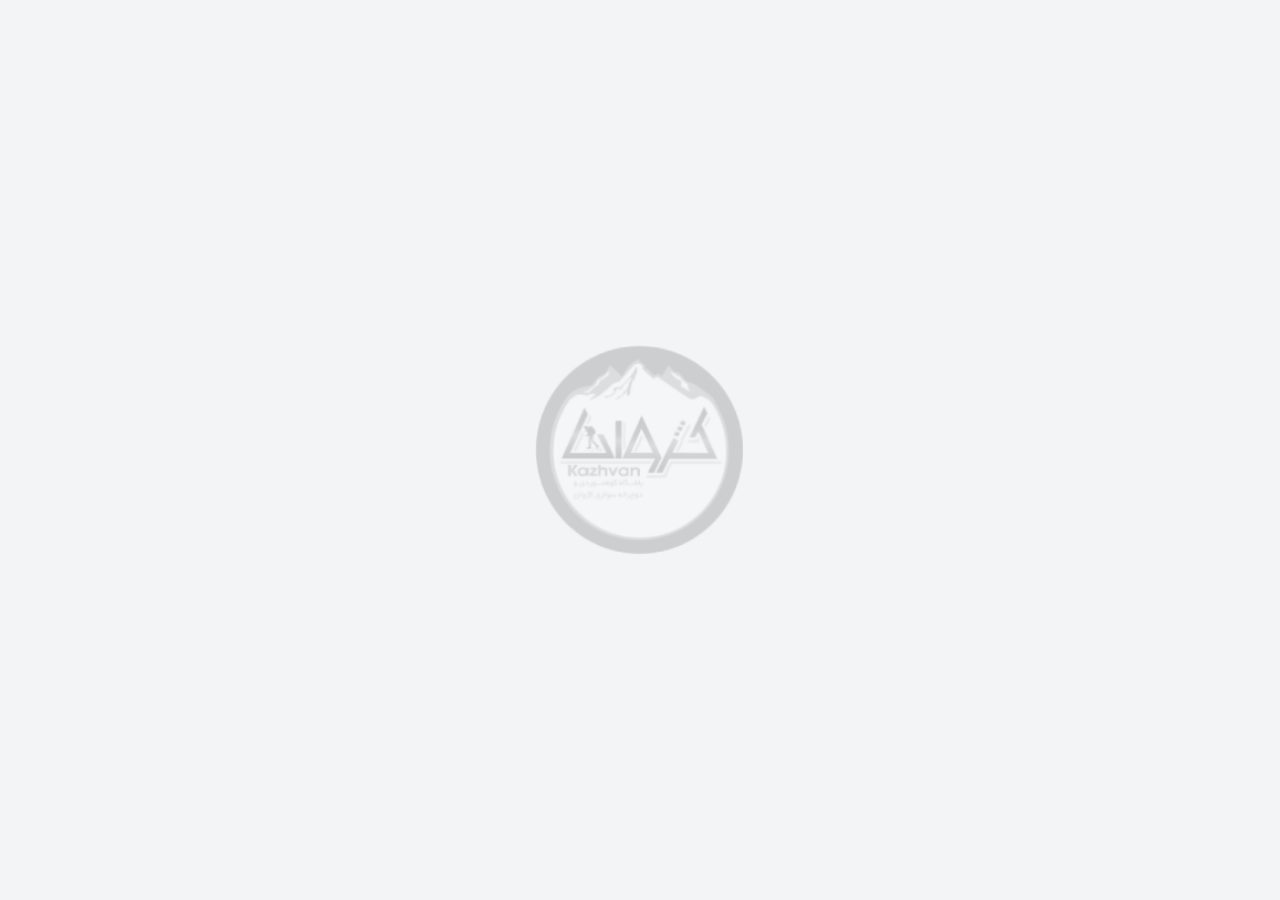
<file: index.html>
<!DOCTYPE html>
<html lang="fa" dir="rtl">
  <head>
    <meta charset="UTF-8" />
    <link rel="icon" type="image/svg+xml" href="/assets/k1-sRzKzsES.jfif" />
    <link rel="canonical" href="https://kazhvanclub.com" />
    <link rel="apple-touch-icon" href="../assets/k1-sRzKzsES.jfif" />
    <meta
      name="description"
      content="وبسایت رسمی باشگاه کوهنوردی و دوچرخه سواری کژوان کرمانشاه"
    />
    <meta name="author" content="حمید مکفی" />
    <meta property="og:title" content="باشگاه کوهنوردی کژوان کرمانشاه" />
    <meta
      property="og:description"
      content="باشگاه کوهنوردی و دوچرخه سواری کژوان کرمانشاه"
    />
    <meta
      name="keywords"
      content="باشگاه کوهنوردی، کژوان، کوهنوردی، ورزش، طبیعت، گروه کوهنوردی  کرمانشاه، باشگاه کوهنوردی کرمانشاه، سنگنوردی کرمانشاه، کلاس کوهپیمایی کرمانشاه، کوهنوردی کرمانشاه، طرح سیمرغ کرمانشاه"
    />
    <meta name="robots" content="index, follow" />
    <meta property="og:image" content="../assets/k1-sRzKzsES.jfif" />
    <meta
      property="og:site_name"
      content="باشگاه کوهنوردی و دوچرخه سواری کژوان کرمانشاه"
    />
    <meta property="og:url" content="https://kazhvanclub.com" />
    <meta property="og:type" content="Website" />
    <meta property="og:locale" content="fa" />
    <meta name="viewport" content="width=device-width, initial-scale=1.0" />
    <title>باشگاه کوهنوردی و دوچرخه سواری کژوان</title>
    <script type="module" crossorigin src="/assets/index-C5y29i7G.js"></script>
    <link rel="stylesheet" crossorigin href="/assets/index-Cfynbnjl.css" />
  </head>
  <body>
    <div id="root"></div>
  </body>
</html>
</file>
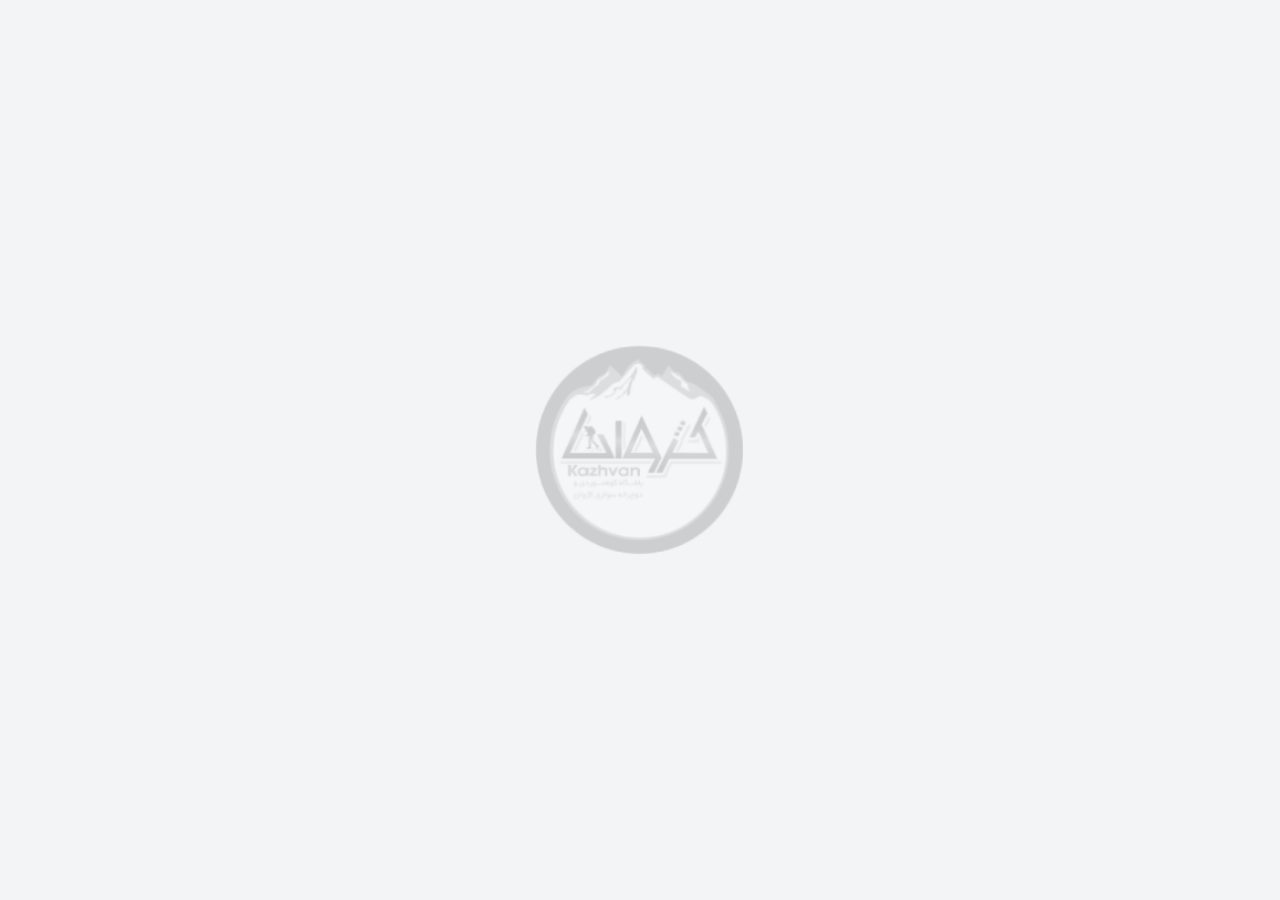
<file: about/index.html>
<!DOCTYPE html>
<html lang="fa" dir="rtl">
  <head>
    <meta charset="UTF-8" />
    <link rel="icon" type="image/svg+xml" href="/assets/k1-sRzKzsES.jfif" />
    <link rel="canonical" href="https://kazhvanclub.com/about/" />
    <link rel="apple-touch-icon" href="../assets/k1-sRzKzsES.jfif" />
    <meta
      name="description"
      content="معرفی باشگاه کوهنوردی و دوچرخه سواری کژوان کرمانشاه"
    />
    <meta name="author" content="حمید مکفی" />
    <meta property="og:title" content="معرفی باشگاه کوهنوردی کژوان کرمانشاه" />
    <meta
      property="og:description"
      content="معرفی باشگاه کوهنوردی و دوچرخه سواری کژوان کرمانشاه"
    />
    <meta
      name="keywords"
      content="درباره کژوان، درباره باشگاه کوهنوردی کژوان، درباره کژوان کرمانشاه، معرفی گروه کوهنوردی کرمانشاه، معرفی باشگاه کوهنوردی کرمانشاه ، باشگاه کوهنوردی کرمانشاه"
    />
    <meta name="robots" content="index, follow" />
    <meta property="og:image" content="../assets/k1-sRzKzsES.jfif" />
    <meta
      property="og:site_name"
      content="معرفی باشگاه کوهنوردی و دوچرخه سواری کژوان کرمانشاه"
    />
    <meta property="og:url" content="https://kazhvanclub.com/about/" />
    <meta property="og:type" content="Website" />
    <meta property="og:locale" content="fa" />
    <meta name="viewport" content="width=device-width, initial-scale=1.0" />
    <title>معرفی باشگاه کوهنوردی و دوچرخه سواری کژوان</title>
    <script type="module" crossorigin src="/assets/index-C5y29i7G.js"></script>
    <link rel="stylesheet" crossorigin href="/assets/index-Cfynbnjl.css" />
  </head>
  <body>
    <div id="root"></div>
  </body>
</html>
</file>
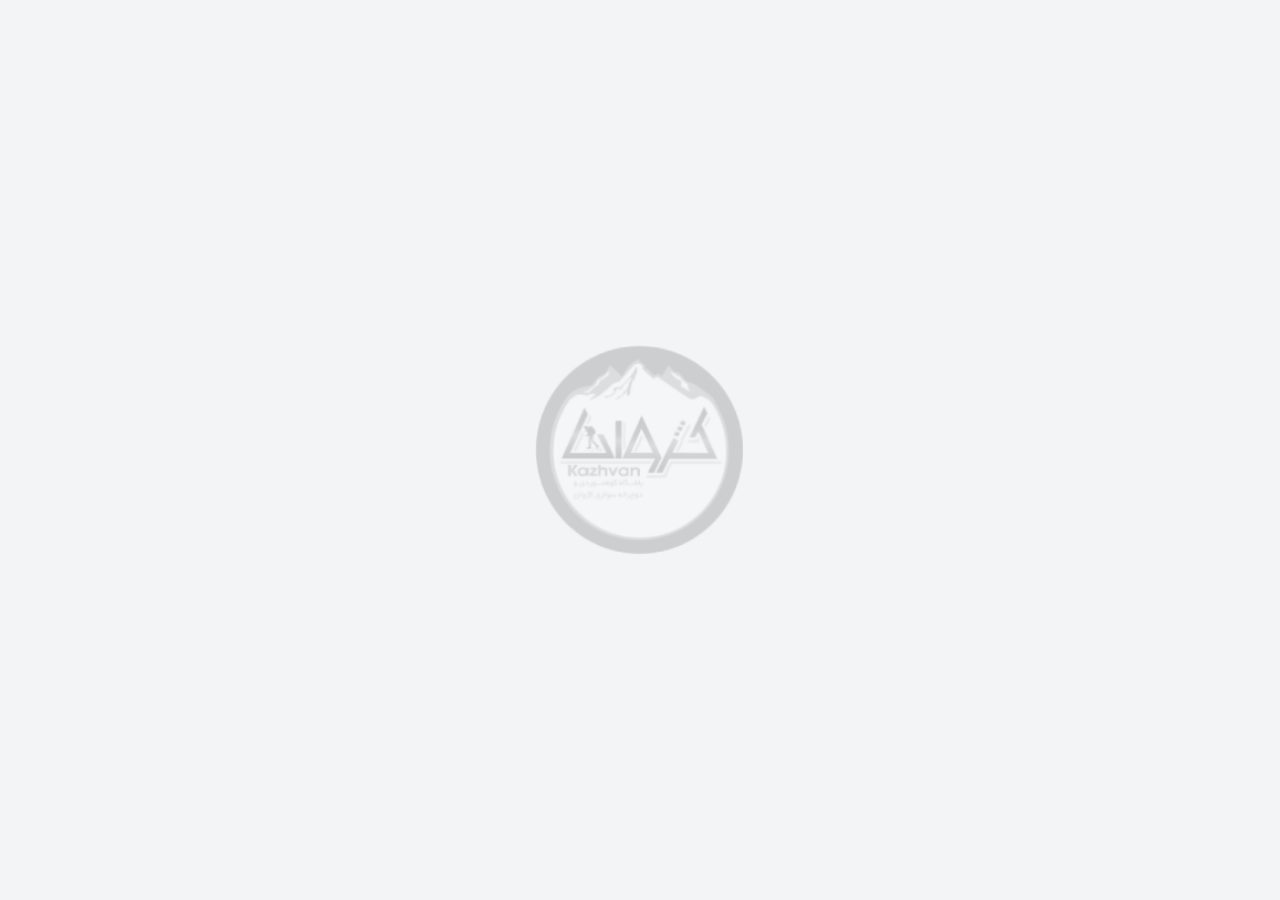
<file: booklets/index.html>
<!DOCTYPE html>
<html lang="fa" dir="rtl">
  <head>
    <meta charset="UTF-8" />
    <link rel="icon" type="image/svg+xml" href="/assets/k1-sRzKzsES.jfif" />
    <link rel="canonical" href="https://kazhvanclub.com/booklets/" />
    <link rel="apple-touch-icon" href="../assets/k1-sRzKzsES.jfif" />
    <meta
      name="description"
      content="جزوه های آموزشی باشگاه کوهنوردی و دوچرخه سواری کژوان کرمانشاه"
    />
    <meta name="author" content="حمید مکفی" />
    <meta
      property="og:title"
      content="جزوه های آموزشی باشگاه کوهنوردی و دوچرخه سواری کژوان کرمانشاه"
    />
    <meta
      property="og:description"
      content="جزوه های آموزشی باشگاه کوهنوردی و دوچرخه سواری کژوان کرمانشاه"
    />
    <meta
      name="keywords"
      content="آموزش کوهنوردی، جزوه کوهنوردی، کتاب کوهنوردی، جزوه کارآموزی کوهنوردی، جزوه سنگنوردی، جزوه یخ و برف"
    />
    <meta name="robots" content="index, follow" />
    <meta property="og:image" content="../assets/k1-sRzKzsES.jfif" />
    <meta
      property="og:site_name"
      content="جزوه های آموزشی باشگاه کوهنوردی و دوچرخه سواری کژوان کرمانشاه"
    />
    <meta property="og:url" content="https://kazhvanclub.com/booklets/" />
    <meta property="og:type" content="Website" />
    <meta property="og:locale" content="fa" />
    <meta name="viewport" content="width=device-width, initial-scale=1.0" />
    <title>جزوه های آموزشی باشگاه کوهنوردی و دوچرخه سواری کژوان</title>
    <script type="module" crossorigin src="/assets/index-C5y29i7G.js"></script>
    <link rel="stylesheet" crossorigin href="/assets/index-Cfynbnjl.css" />
  </head>
  <body>
    <div id="root"></div>
  </body>
</html>
</file>
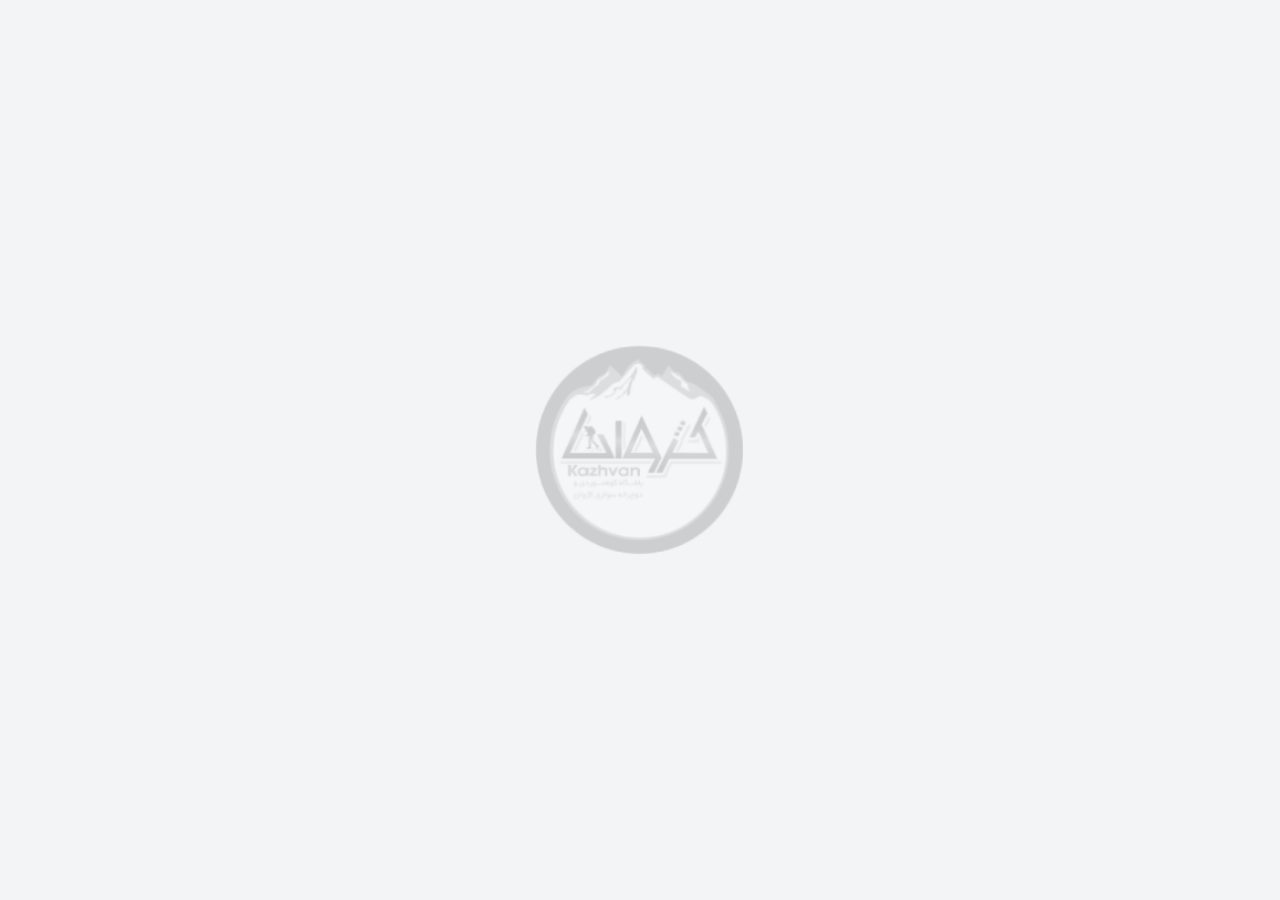
<file: contact/index.html>
<!DOCTYPE html>
<html lang="fa" dir="rtl">
  <head>
    <meta charset="UTF-8" />
    <link rel="icon" type="image/svg+xml" href="/assets/k1-sRzKzsES.jfif" />
    <link rel="canonical" href="https://kazhvanclub.com/contact/" />
    <link rel="apple-touch-icon" href="../assets/k1-sRzKzsES.jfif" />
    <meta
      name="description"
      content="ارتباط با باشگاه کوهنوردی و دوچرخه سواری کژوان کرمانشاه"
    />
    <meta name="author" content="حمید مکفی" />
    <meta
      property="og:title"
      content=" ارتباط با باشگاه کوهنوردی کژوان کرمانشاه"
    />
    <meta
      property="og:description"
      content="ارتباط با باشگاه کوهنوردی و دوچرخه سواری کژوان کرمانشاه"
    />
    <meta
      name="keywords"
      content="ارتباط با کژوان، ارتباط با گروه کوهنوردی کرمانشاه، گروه کوهنوردی کرمانشاه، باشگاه کوهنوردی کرمانشاه، کوهنوردی کرمانشاه"
    />
    <meta name="robots" content="index, follow" />
    <meta property="og:image" content="../assets/k1-sRzKzsES.jfif" />
    <meta
      property="og:site_name"
      content="ارتباط با باشگاه کوهنوردی و دوچرخه سواری کژوان کرمانشاه"
    />
    <meta property="og:url" content="https://kazhvanclub.com/contact/" />
    <meta property="og:type" content="Website" />
    <meta property="og:locale" content="fa" />
    <meta name="viewport" content="width=device-width, initial-scale=1.0" />
    <title> ارتباط با باشگاه کوهنوردی و دوچرخه سواری کژوان</title>
    <script type="module" crossorigin src="/assets/index-C5y29i7G.js"></script>
    <link rel="stylesheet" crossorigin href="/assets/index-Cfynbnjl.css" />
  </head>
  <body>
    <div id="root"></div>
  </body>
</html>
</file>
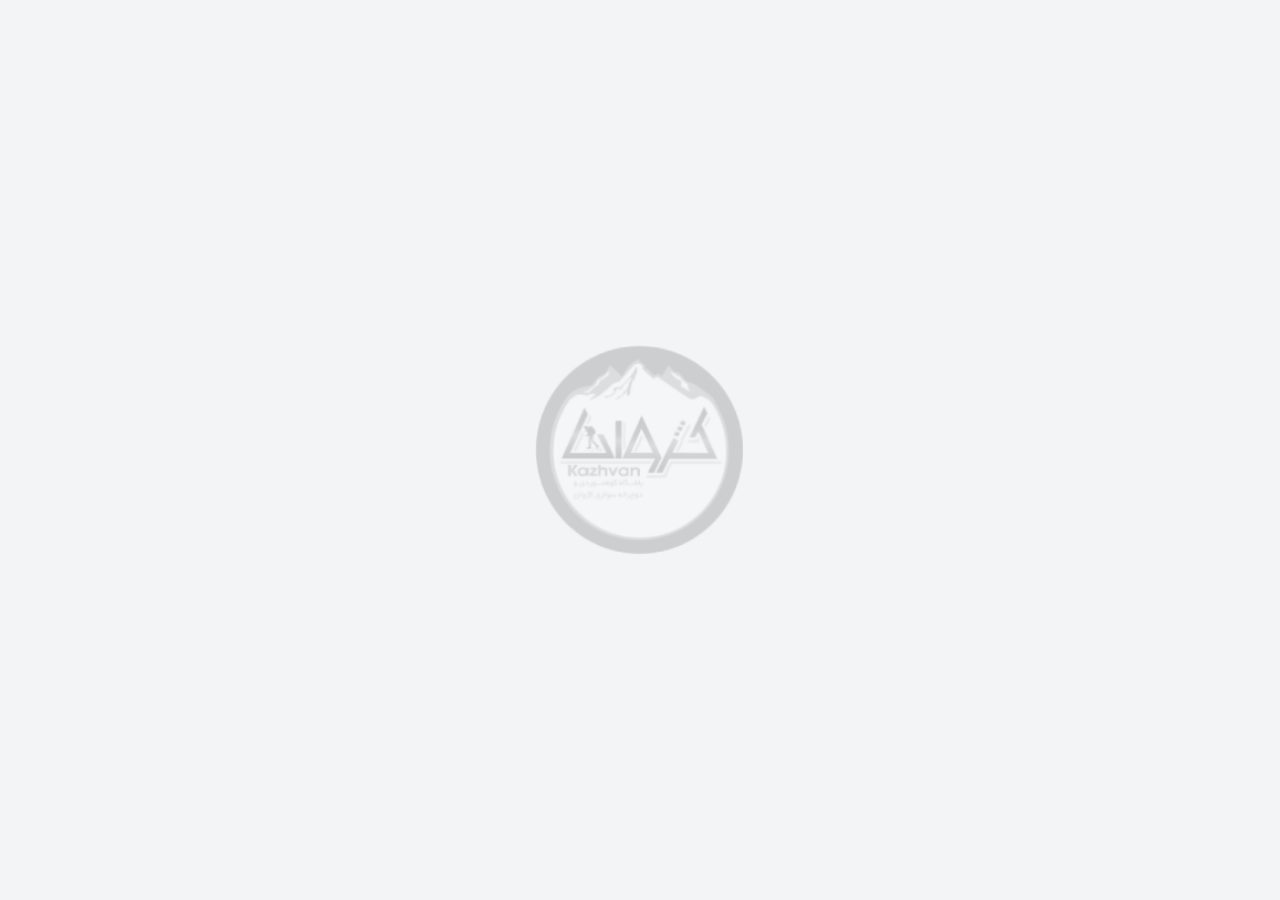
<file: events/index.html>
<!DOCTYPE html>
<html lang="fa" dir="rtl">
  <head>
    <meta charset="UTF-8" />
    <link rel="icon" type="image/svg+xml" href="/assets/k1-sRzKzsES.jfif" />
    <link rel="canonical" href="https://kazhvanclub.com/events/" />
    <link rel="apple-touch-icon" href="../assets/k1-sRzKzsES.jfif" />
    <meta
      name="description"
      content="برنامه های باشگاه کوهنوردی و دوچرخه سواری کژوان کرمانشاه"
    />
    <meta name="author" content="حمید مکفی" />
    <meta property="og:title" content="برنامه های باشگاه کوهنوردی کژوان کرمانشاه" />
    <meta
      property="og:description"
      content="برنامه های باشگاه کوهنوردی کژوان کرمانشاه"
    />
    <meta
      name="keywords"
      content="برنامه های کوه نوردی، برنامه های باشگاه کژوان، برنامه های کوه نوردی کرمانشاه"
    />
    <meta name="robots" content="index, follow" />
    <meta property="og:image" content="../assets/k1-sRzKzsES.jfif" />
    <meta
      property="og:site_name"
      content="برنامه های باشگاه کوهنوردی و دوچرخه سواری کژوان کرمانشاه"
    />
    <meta property="og:url" content="https://kazhvanclub.com/events/" />
    <meta property="og:type" content="Website" />
    <meta property="og:locale" content="fa" />
    <meta name="viewport" content="width=device-width, initial-scale=1.0" />
    <title>برنامه های باشگاه کوهنوردی کژوان</title>
    <script type="module" crossorigin src="/assets/index-C5y29i7G.js"></script>
    <link rel="stylesheet" crossorigin href="/assets/index-Cfynbnjl.css" />
  </head>
  <body>
    <div id="root"></div>
  </body>
</html>
</file>
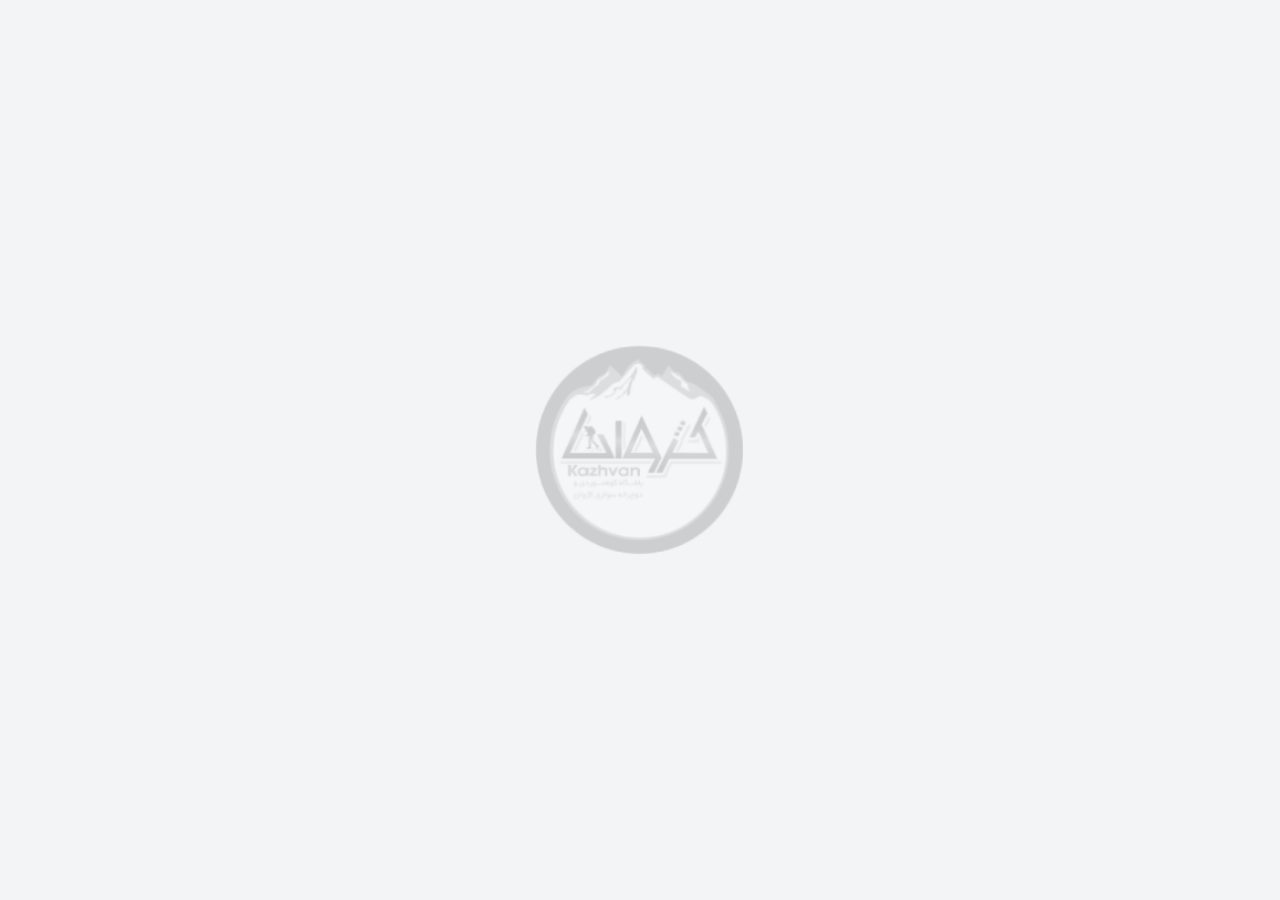
<file: register/index.html>
<!DOCTYPE html>
<html lang="fa" dir="rtl">
  <head>
    <meta charset="UTF-8" />
    <link rel="icon" type="image/svg+xml" href="/assets/k1-sRzKzsES.jfif" />
    <link rel="canonical" href="https://kazhvanclub.com/register/" />
    <link rel="apple-touch-icon" href="../assets/k1-sRzKzsES.jfif" />
    <meta
      name="description"
      content="شرایط عضویت باشگاه کوهنوردی و دوچرخه سواری کژوان کرمانشاه"
    />
    <meta name="author" content="حمید مکفی" />
    <meta property="og:title" content="شرایط عضویت باشگاه کوهنوردی کژوان کرمانشاه" />
    <meta
      property="og:description"
      content="شرایط عضویت باشگاه کوهنوردی و دوچرخه سواری کژوان کرمانشاه"
    />
    <meta
      name="keywords"
      content="عضویت در گروه کوهنوردی، عضویت کوهنوردی کرمانشاه، شرایط عضویت در باشگاه کژوان کرمانشاه"
    />
    <meta name="robots" content="index, follow" />
    <meta property="og:image" content="../assets/k1-sRzKzsES.jfif" />
    <meta
      property="og:site_name"
      content="شرایط عضویت باشگاه کوهنوردی و دوچرخه سواری کژوان کرمانشاه"
    />
    <meta property="og:url" content="https://kazhvanclub.com/register/" />
    <meta property="og:type" content="Website" />
    <meta property="og:locale" content="fa" />
    <meta name="viewport" content="width=device-width, initial-scale=1.0" />
    <title>شرایط ثبت نام باشگاه کوهنوردی و دوچرخه سواری کژوان</title>
    <script type="module" crossorigin src="/assets/index-C5y29i7G.js"></script>
    <link rel="stylesheet" crossorigin href="/assets/index-Cfynbnjl.css" />
  </head>
  <body>
    <div id="root"></div>
  </body>
</html>
</file>
<file: assets/index-Cfynbnjl.css>
*,:before,:after{box-sizing:border-box;border-width:0;border-style:solid;border-color:#e5e7eb}:before,:after{--tw-content: ""}html,:host{line-height:1.5;-webkit-text-size-adjust:100%;-moz-tab-size:4;-o-tab-size:4;tab-size:4;font-family:ui-sans-serif,system-ui,sans-serif,"Apple Color Emoji","Segoe UI Emoji",Segoe UI Symbol,"Noto Color Emoji";font-feature-settings:normal;font-variation-settings:normal;-webkit-tap-highlight-color:transparent}body{margin:0;line-height:inherit}hr{height:0;color:inherit;border-top-width:1px}abbr:where([title]){-webkit-text-decoration:underline dotted;text-decoration:underline dotted}h1,h2,h3,h4,h5,h6{font-size:inherit;font-weight:inherit}a{color:inherit;text-decoration:inherit}b,strong{font-weight:bolder}code,kbd,samp,pre{font-family:ui-monospace,SFMono-Regular,Menlo,Monaco,Consolas,Liberation Mono,Courier New,monospace;font-feature-settings:normal;font-variation-settings:normal;font-size:1em}small{font-size:80%}sub,sup{font-size:75%;line-height:0;position:relative;vertical-align:baseline}sub{bottom:-.25em}sup{top:-.5em}table{text-indent:0;border-color:inherit;border-collapse:collapse}button,input,optgroup,select,textarea{font-family:inherit;font-feature-settings:inherit;font-variation-settings:inherit;font-size:100%;font-weight:inherit;line-height:inherit;letter-spacing:inherit;color:inherit;margin:0;padding:0}button,select{text-transform:none}button,input:where([type=button]),input:where([type=reset]),input:where([type=submit]){-webkit-appearance:button;background-color:transparent;background-image:none}:-moz-focusring{outline:auto}:-moz-ui-invalid{box-shadow:none}progress{vertical-align:baseline}::-webkit-inner-spin-button,::-webkit-outer-spin-button{height:auto}[type=search]{-webkit-appearance:textfield;outline-offset:-2px}::-webkit-search-decoration{-webkit-appearance:none}::-webkit-file-upload-button{-webkit-appearance:button;font:inherit}summary{display:list-item}blockquote,dl,dd,h1,h2,h3,h4,h5,h6,hr,figure,p,pre{margin:0}fieldset{margin:0;padding:0}legend{padding:0}ol,ul,menu{list-style:none;margin:0;padding:0}dialog{padding:0}textarea{resize:vertical}input::-moz-placeholder,textarea::-moz-placeholder{opacity:1;color:#9ca3af}input::placeholder,textarea::placeholder{opacity:1;color:#9ca3af}button,[role=button]{cursor:pointer}:disabled{cursor:default}img,svg,video,canvas,audio,iframe,embed,object{display:block;vertical-align:middle}img,video{max-width:100%;height:auto}[hidden]{display:none}*,:before,:after{--tw-border-spacing-x: 0;--tw-border-spacing-y: 0;--tw-translate-x: 0;--tw-translate-y: 0;--tw-rotate: 0;--tw-skew-x: 0;--tw-skew-y: 0;--tw-scale-x: 1;--tw-scale-y: 1;--tw-pan-x: ;--tw-pan-y: ;--tw-pinch-zoom: ;--tw-scroll-snap-strictness: proximity;--tw-gradient-from-position: ;--tw-gradient-via-position: ;--tw-gradient-to-position: ;--tw-ordinal: ;--tw-slashed-zero: ;--tw-numeric-figure: ;--tw-numeric-spacing: ;--tw-numeric-fraction: ;--tw-ring-inset: ;--tw-ring-offset-width: 0px;--tw-ring-offset-color: #fff;--tw-ring-color: rgb(59 130 246 / .5);--tw-ring-offset-shadow: 0 0 #0000;--tw-ring-shadow: 0 0 #0000;--tw-shadow: 0 0 #0000;--tw-shadow-colored: 0 0 #0000;--tw-blur: ;--tw-brightness: ;--tw-contrast: ;--tw-grayscale: ;--tw-hue-rotate: ;--tw-invert: ;--tw-saturate: ;--tw-sepia: ;--tw-drop-shadow: ;--tw-backdrop-blur: ;--tw-backdrop-brightness: ;--tw-backdrop-contrast: ;--tw-backdrop-grayscale: ;--tw-backdrop-hue-rotate: ;--tw-backdrop-invert: ;--tw-backdrop-opacity: ;--tw-backdrop-saturate: ;--tw-backdrop-sepia: ;--tw-contain-size: ;--tw-contain-layout: ;--tw-contain-paint: ;--tw-contain-style: }::backdrop{--tw-border-spacing-x: 0;--tw-border-spacing-y: 0;--tw-translate-x: 0;--tw-translate-y: 0;--tw-rotate: 0;--tw-skew-x: 0;--tw-skew-y: 0;--tw-scale-x: 1;--tw-scale-y: 1;--tw-pan-x: ;--tw-pan-y: ;--tw-pinch-zoom: ;--tw-scroll-snap-strictness: proximity;--tw-gradient-from-position: ;--tw-gradient-via-position: ;--tw-gradient-to-position: ;--tw-ordinal: ;--tw-slashed-zero: ;--tw-numeric-figure: ;--tw-numeric-spacing: ;--tw-numeric-fraction: ;--tw-ring-inset: ;--tw-ring-offset-width: 0px;--tw-ring-offset-color: #fff;--tw-ring-color: rgb(59 130 246 / .5);--tw-ring-offset-shadow: 0 0 #0000;--tw-ring-shadow: 0 0 #0000;--tw-shadow: 0 0 #0000;--tw-shadow-colored: 0 0 #0000;--tw-blur: ;--tw-brightness: ;--tw-contrast: ;--tw-grayscale: ;--tw-hue-rotate: ;--tw-invert: ;--tw-saturate: ;--tw-sepia: ;--tw-drop-shadow: ;--tw-backdrop-blur: ;--tw-backdrop-brightness: ;--tw-backdrop-contrast: ;--tw-backdrop-grayscale: ;--tw-backdrop-hue-rotate: ;--tw-backdrop-invert: ;--tw-backdrop-opacity: ;--tw-backdrop-saturate: ;--tw-backdrop-sepia: ;--tw-contain-size: ;--tw-contain-layout: ;--tw-contain-paint: ;--tw-contain-style: }body{height:100vh;--tw-bg-opacity: 1;background-color:rgb(243 244 246 / var(--tw-bg-opacity));font-family:vazir;--tw-text-opacity: 1;color:rgb(31 41 55 / var(--tw-text-opacity))}@media (prefers-color-scheme: dark){body{--tw-bg-opacity: 1;background-color:rgb(17 24 39 / var(--tw-bg-opacity));--tw-text-opacity: 1;color:rgb(229 231 235 / var(--tw-text-opacity))}}#root{width:100%}@media (min-width: 640px){#root{max-width:640px}}@media (min-width: 768px){#root{max-width:768px}}@media (min-width: 1024px){#root{max-width:1024px}}@media (min-width: 1280px){#root{max-width:1280px}}@media (min-width: 1536px){#root{max-width:1536px}}#root{margin:auto;display:flex;height:100dvh;flex-direction:column;justify-content:space-between;padding:.5rem}@media (min-width: 768px){#root{padding-top:1rem;padding-bottom:1rem;padding-left:0;padding-right:0}}main{padding:.5rem}@media (min-width: 768px){main{padding-left:1rem;padding-right:1rem}}article h1{margin-left:.25rem;margin-right:.25rem;border-top-left-radius:.375rem;border-top-right-radius:.375rem;--tw-bg-opacity: 1;background-color:rgb(209 213 219 / var(--tw-bg-opacity));padding:1rem;text-align:center;font-family:lalezar;font-size:1.5rem;line-height:2rem}@media (prefers-color-scheme: dark){article h1{--tw-bg-opacity: 1;background-color:rgb(55 65 81 / var(--tw-bg-opacity))}}section{margin:.25rem;gap:.75rem;border-radius:.375rem;border-width:2px;border-color:rgb(156 163 175 / var(--tw-border-opacity));--tw-border-opacity: .05;--tw-bg-opacity: 1;background-color:rgb(229 231 235 / var(--tw-bg-opacity));padding:1rem;line-height:1.625;--tw-shadow: 0 1px 2px 0 rgb(0 0 0 / .05);--tw-shadow-colored: 0 1px 2px 0 var(--tw-shadow-color);box-shadow:var(--tw-ring-offset-shadow, 0 0 #0000),var(--tw-ring-shadow, 0 0 #0000),var(--tw-shadow)}@media (prefers-color-scheme: dark){section{--tw-bg-opacity: 1;background-color:rgb(31 41 55 / var(--tw-bg-opacity))}}.section-b{margin-left:auto;margin-right:auto;justify-self:center;padding:1rem}@media (min-width: 768px){.section-b{max-width:28rem}}section h2{margin-top:1.25rem;margin-bottom:.5rem;font-size:1.125rem;line-height:1.75rem;font-weight:600;letter-spacing:.05em}section h3{margin-top:.25rem;margin-bottom:.75rem;font-size:1.125rem;line-height:1.75rem;font-weight:600;letter-spacing:.05em}section a{margin:.25rem;--tw-text-opacity: 1;color:rgb(30 64 175 / var(--tw-text-opacity));text-decoration-line:underline;text-underline-offset:5px}@media (prefers-color-scheme: dark){section a{--tw-text-opacity: 1;color:rgb(229 231 235 / var(--tw-text-opacity))}}.flx{display:flex;flex-direction:column}@media (min-width: 768px){.flx{flex-direction:row}}.flx-r{display:flex;flex-direction:row}@media (min-width: 768px){.flx-r{flex-direction:column}}.flxr{display:flex;flex-direction:row;align-items:center}.flxc{display:flex;flex-direction:column}header{align-items:flex-start;display:flex;flex-direction:column}@media (min-width: 768px){header{flex-direction:row;align-items:center;justify-content:space-between}}.navbar{gap:.5rem;overflow:hidden;border-radius:.5rem;padding:.5rem}@media (min-width: 768px){.navbar{gap:1.25rem;background-color:transparent;padding:0}}@media (prefers-color-scheme: dark){.navbar{--tw-bg-opacity: 1;background-color:rgb(31 41 55 / var(--tw-bg-opacity))}@media (min-width: 768px){.navbar{background-color:transparent}}}.w-autofit{width:100%}@media (min-width: 768px){.w-autofit{width:auto}}.link{margin:.25rem;display:block;white-space:nowrap;border-radius:.5rem;border-width:2px;--tw-border-opacity: 1;border-color:rgb(209 213 219 / var(--tw-border-opacity));padding:.5rem .75rem}@media (min-width: 768px){.link{margin:0;border-radius:.125rem;border-width:0px;border-bottom-width:2px;padding:.25rem}}@media (prefers-color-scheme: dark){.link{--tw-border-opacity: 1;border-color:rgb(55 65 81 / var(--tw-border-opacity))}}.l-blue:hover{--tw-border-opacity: 1;border-color:rgb(191 219 254 / var(--tw-border-opacity))}@media (prefers-color-scheme: dark){.l-blue:hover{--tw-border-opacity: 1;border-color:rgb(147 197 253 / var(--tw-border-opacity))}}.l-blue:active,.l-blue.active{--tw-border-opacity: 1;border-color:rgb(30 64 175 / var(--tw-border-opacity))}@media (prefers-color-scheme: dark){.l-blue:active,.l-blue.active{--tw-border-opacity: 1;border-color:rgb(59 130 246 / var(--tw-border-opacity))}}form{margin-left:.5rem;margin-right:.5rem;margin-top:1rem;gap:1rem}input,textarea{margin-top:.25rem;margin-bottom:.25rem;width:100%;border-radius:.5rem;padding:.375rem .5rem}input:focus,textarea:focus{--tw-shadow: 0 1px 3px 0 rgb(0 0 0 / .1), 0 1px 2px -1px rgb(0 0 0 / .1);--tw-shadow-colored: 0 1px 3px 0 var(--tw-shadow-color), 0 1px 2px -1px var(--tw-shadow-color);box-shadow:var(--tw-ring-offset-shadow, 0 0 #0000),var(--tw-ring-shadow, 0 0 #0000),var(--tw-shadow);outline:2px solid transparent;outline-offset:2px}input:disabled,textarea:disabled{--tw-bg-opacity: 1;background-color:rgb(156 163 175 / var(--tw-bg-opacity))}@media (prefers-color-scheme: dark){input,textarea{--tw-bg-opacity: 1;background-color:rgb(229 231 235 / var(--tw-bg-opacity));--tw-text-opacity: 1;color:rgb(31 41 55 / var(--tw-text-opacity))}}.btn{margin-top:.25rem;margin-bottom:.25rem;border-radius:.5rem;padding-left:.5rem;padding-right:.5rem}.btn.light:hover{--tw-scale-x: 1.1;--tw-scale-y: 1.1;transform:translate(var(--tw-translate-x),var(--tw-translate-y)) rotate(var(--tw-rotate)) skew(var(--tw-skew-x)) skewY(var(--tw-skew-y)) scaleX(var(--tw-scale-x)) scaleY(var(--tw-scale-y))}.btn.light:active{--tw-scale-x: .95;--tw-scale-y: .95;transform:translate(var(--tw-translate-x),var(--tw-translate-y)) rotate(var(--tw-rotate)) skew(var(--tw-skew-x)) skewY(var(--tw-skew-y)) scaleX(var(--tw-scale-x)) scaleY(var(--tw-scale-y))}.btn.prim{width:100%;text-wrap:nowrap;padding:.375rem}@media (min-width: 768px){.btn.prim{width:-moz-fit-content;width:fit-content;min-width:7rem}}.btn.menu{text-wrap:nowrap;padding:.5rem}@media (min-width: 768px){.btn.menu{width:20%;min-width:-moz-fit-content;min-width:fit-content}}.btn.blue{--tw-bg-opacity: 1;background-color:rgb(29 78 216 / var(--tw-bg-opacity));--tw-text-opacity: 1;color:rgb(229 231 235 / var(--tw-text-opacity))}.btn.blue:hover{--tw-bg-opacity: 1;background-color:rgb(30 64 175 / var(--tw-bg-opacity))}.btn.blue:active{--tw-bg-opacity: 1;background-color:rgb(59 130 246 / var(--tw-bg-opacity))}.btn.blue:disabled{--tw-bg-opacity: 1;background-color:rgb(75 85 99 / var(--tw-bg-opacity))}.btn.gray{--tw-bg-opacity: 1;background-color:rgb(55 65 81 / var(--tw-bg-opacity));--tw-text-opacity: 1;color:rgb(229 231 235 / var(--tw-text-opacity))}.btn.gray:hover{--tw-bg-opacity: 1;background-color:rgb(31 41 55 / var(--tw-bg-opacity))}.btn.gray:active{--tw-bg-opacity: 1;background-color:rgb(107 114 128 / var(--tw-bg-opacity))}.btn.gray:disabled{--tw-bg-opacity: 1;background-color:rgb(75 85 99 / var(--tw-bg-opacity))}.btn.red{--tw-bg-opacity: 1;background-color:rgb(185 28 28 / var(--tw-bg-opacity));--tw-text-opacity: 1;color:rgb(254 202 202 / var(--tw-text-opacity))}.btn.red:hover{--tw-bg-opacity: 1;background-color:rgb(153 27 27 / var(--tw-bg-opacity))}.btn.red:active{--tw-bg-opacity: 1;background-color:rgb(239 68 68 / var(--tw-bg-opacity))}.btn.red:disabled{--tw-bg-opacity: 1;background-color:rgb(220 38 38 / var(--tw-bg-opacity))}.menu-item{align-items:center;gap:.25rem;border-radius:.375rem;border-width:2px;--tw-border-opacity: 1;border-color:rgb(156 163 175 / var(--tw-border-opacity));padding:.5rem;color:inherit;text-decoration-line:none}.menu-item:hover{--tw-border-opacity: 1;border-color:rgb(75 85 99 / var(--tw-border-opacity))}.menu-item:active{--tw-border-opacity: 1;border-color:rgb(209 213 219 / var(--tw-border-opacity))}.spinner{width:1rem;height:1rem}@keyframes spin{to{transform:rotate(360deg)}}.spinner{animation:spin 1s linear infinite;border-radius:9999px;border-width:2px;border-style:solid;border-inline-end-color:transparent}.err{margin:.25rem}@keyframes bounce{0%,to{transform:translateY(-25%);animation-timing-function:cubic-bezier(.8,0,1,1)}50%{transform:none;animation-timing-function:cubic-bezier(0,0,.2,1)}}.err{animation:bounce 1s infinite;text-align:center;font-size:.875rem;line-height:1.25rem;--tw-text-opacity: 1;color:rgb(153 27 27 / var(--tw-text-opacity))}@media (prefers-color-scheme: dark){.err{--tw-text-opacity: 1;color:rgb(248 113 113 / var(--tw-text-opacity))}}.bg-blur{background-color:rgb(229 231 235 / var(--tw-bg-opacity));--tw-bg-opacity: .6;--tw-backdrop-blur: blur(4px);-webkit-backdrop-filter:var(--tw-backdrop-blur) var(--tw-backdrop-brightness) var(--tw-backdrop-contrast) var(--tw-backdrop-grayscale) var(--tw-backdrop-hue-rotate) var(--tw-backdrop-invert) var(--tw-backdrop-opacity) var(--tw-backdrop-saturate) var(--tw-backdrop-sepia);backdrop-filter:var(--tw-backdrop-blur) var(--tw-backdrop-brightness) var(--tw-backdrop-contrast) var(--tw-backdrop-grayscale) var(--tw-backdrop-hue-rotate) var(--tw-backdrop-invert) var(--tw-backdrop-opacity) var(--tw-backdrop-saturate) var(--tw-backdrop-sepia)}@media (prefers-color-scheme: dark){.bg-blur{background-color:rgb(31 41 55 / var(--tw-bg-opacity));--tw-bg-opacity: .6}}.border-gray{border-width:2px;border-color:rgb(229 231 235 / var(--tw-border-opacity));--tw-border-opacity: .15}.card-item{margin:.25rem;display:flex;align-items:center;gap:.25rem}.event-header{margin-bottom:.5rem;justify-content:space-between;vertical-align:baseline;font-family:lalezar;font-size:1.125rem;line-height:1.75rem;display:flex;flex-direction:row;align-items:center}@media (min-width: 768px){.event-header{font-size:1.25rem;line-height:1.75rem}}.event-pic-grid{display:grid;grid-template-columns:repeat(2,minmax(0,1fr));justify-content:center;gap:.75rem}@media (min-width: 768px){.event-pic-grid{grid-template-columns:repeat(3,minmax(0,1fr))}}@media (min-width: 1024px){.event-pic-grid{grid-template-columns:repeat(4,minmax(0,1fr))}}.event-img{margin-top:.5rem;margin-bottom:.5rem;align-self:center;border-radius:.5rem;-o-object-fit:cover;object-fit:cover}.event-loader{display:flex;height:75vh;width:100%;flex:1 1 0%;align-items:center;justify-content:center}.hero-art{position:relative;margin-top:auto;margin-bottom:auto;height:80vh;flex:1 1 0%;align-items:center;justify-content:flex-end;display:flex;flex-direction:column}.hero-root{position:absolute;top:0;height:80vh;width:100%;justify-content:center;border-radius:.5rem}.hero-carousel{z-index:-50;margin-left:.25rem;margin-right:.25rem;overflow:hidden;border-radius:.5rem}.hero-img{z-index:-50;height:80vh;width:100%;border-radius:.5rem;background-image:linear-gradient(to bottom,var(--tw-gradient-stops));--tw-gradient-from: transparent var(--tw-gradient-from-position);--tw-gradient-to: rgb(0 0 0 / 0) var(--tw-gradient-to-position);--tw-gradient-stops: var(--tw-gradient-from), var(--tw-gradient-to);--tw-gradient-to: #4b5563 var(--tw-gradient-to-position);-o-object-fit:cover;object-fit:cover;filter:var(--tw-blur) var(--tw-brightness) var(--tw-contrast) var(--tw-grayscale) var(--tw-hue-rotate) var(--tw-invert) var(--tw-saturate) var(--tw-sepia) var(--tw-drop-shadow)}.heto-sec-root{width:100%;justify-content:flex-end;overflow:hidden;padding:.25rem .5rem;display:flex;flex-direction:column}.hero-list-root{height:-moz-fit-content;height:fit-content;align-items:center;justify-content:center;border-bottom-right-radius:.5rem;border-bottom-left-radius:.5rem;background-color:rgb(209 213 219 / var(--tw-bg-opacity));--tw-bg-opacity: .5;text-align:center;--tw-backdrop-blur: blur(12px);-webkit-backdrop-filter:var(--tw-backdrop-blur) var(--tw-backdrop-brightness) var(--tw-backdrop-contrast) var(--tw-backdrop-grayscale) var(--tw-backdrop-hue-rotate) var(--tw-backdrop-invert) var(--tw-backdrop-opacity) var(--tw-backdrop-saturate) var(--tw-backdrop-sepia);backdrop-filter:var(--tw-backdrop-blur) var(--tw-backdrop-brightness) var(--tw-backdrop-contrast) var(--tw-backdrop-grayscale) var(--tw-backdrop-hue-rotate) var(--tw-backdrop-invert) var(--tw-backdrop-opacity) var(--tw-backdrop-saturate) var(--tw-backdrop-sepia);display:flex;flex-direction:column;border-width:2px;border-color:rgb(229 231 235 / var(--tw-border-opacity));--tw-border-opacity: .15}@media (prefers-color-scheme: dark){.hero-list-root{background-color:rgb(55 65 81 / var(--tw-bg-opacity));--tw-bg-opacity: .8}}.hero-h{align-content:center;align-items:center;--tw-bg-opacity: 1;background-color:rgb(30 64 175 / var(--tw-bg-opacity));-webkit-background-clip:text;background-clip:text;font-family:lalezar;font-size:1.5rem;line-height:2rem;color:transparent}@media (min-width: 768px){.hero-h{font-size:1.875rem;line-height:2.25rem}}@media (min-width: 1024px){.hero-h{font-size:2.25rem;line-height:2.5rem}}@media (prefers-color-scheme: dark){.hero-h{--tw-bg-opacity: 1;background-color:rgb(96 165 250 / var(--tw-bg-opacity))}}.hero-ul{display:flex;width:100%;flex-wrap:wrap;align-items:stretch;justify-content:center;gap:.5rem;font-size:1rem;line-height:1.5rem}@media (min-width: 768px){.hero-ul{font-size:1.25rem;line-height:1.75rem}}@media (min-width: 1024px){.hero-ul{font-size:1.5rem;line-height:2rem}}.hero-li{overflow:hidden;border-radius:.5rem;--tw-bg-opacity: 1;background-color:rgb(156 163 175 / var(--tw-bg-opacity));padding:.25rem .5rem}@media (prefers-color-scheme: dark){.hero-li{--tw-bg-opacity: 1;background-color:rgb(55 65 81 / var(--tw-bg-opacity))}}.card-light-root{margin:.125rem;display:grid;grid-template-columns:repeat(1,minmax(0,1fr));align-items:center;justify-content:space-around;gap:.5rem;border-radius:.25rem;--tw-bg-opacity: 1;background-color:rgb(209 213 219 / var(--tw-bg-opacity));padding:.25rem;vertical-align:baseline;border-width:2px;border-color:rgb(229 231 235 / var(--tw-border-opacity));--tw-border-opacity: .15}@media (min-width: 768px){.card-light-root{grid-template-columns:repeat(2,minmax(0,1fr))}}@media (min-width: 1024px){.card-light-root{grid-template-columns:repeat(4,minmax(0,1fr))}}@media (prefers-color-scheme: dark){.card-light-root{--tw-bg-opacity: 1;background-color:rgb(51 65 85 / var(--tw-bg-opacity))}}.card-light-list-root{width:100%;gap:.25rem;border-radius:.5rem;display:flex;flex-direction:column;background-color:rgb(229 231 235 / var(--tw-bg-opacity));--tw-bg-opacity: .6;--tw-backdrop-blur: blur(4px);-webkit-backdrop-filter:var(--tw-backdrop-blur) var(--tw-backdrop-brightness) var(--tw-backdrop-contrast) var(--tw-backdrop-grayscale) var(--tw-backdrop-hue-rotate) var(--tw-backdrop-invert) var(--tw-backdrop-opacity) var(--tw-backdrop-saturate) var(--tw-backdrop-sepia);backdrop-filter:var(--tw-backdrop-blur) var(--tw-backdrop-brightness) var(--tw-backdrop-contrast) var(--tw-backdrop-grayscale) var(--tw-backdrop-hue-rotate) var(--tw-backdrop-invert) var(--tw-backdrop-opacity) var(--tw-backdrop-saturate) var(--tw-backdrop-sepia)}@media (prefers-color-scheme: dark){.card-light-list-root{background-color:rgb(31 41 55 / var(--tw-bg-opacity));--tw-bg-opacity: .6}}.card-light-list-root{border-width:2px;border-color:rgb(229 231 235 / var(--tw-border-opacity));--tw-border-opacity: .15}.card-root{position:relative;width:100%;--tw-text-opacity: 1;color:rgb(3 7 18 / var(--tw-text-opacity))}@media (prefers-color-scheme: dark){.card-root{--tw-text-opacity: 1;color:rgb(229 231 235 / var(--tw-text-opacity))}}.card-sec-root{position:absolute;bottom:0;right:0;width:100%}.card-section{margin:.125rem;display:flex;flex-wrap:wrap;align-items:center;justify-content:space-between;border-radius:.25rem;padding:.5rem;background-color:rgb(229 231 235 / var(--tw-bg-opacity));--tw-bg-opacity: .6;--tw-backdrop-blur: blur(4px);-webkit-backdrop-filter:var(--tw-backdrop-blur) var(--tw-backdrop-brightness) var(--tw-backdrop-contrast) var(--tw-backdrop-grayscale) var(--tw-backdrop-hue-rotate) var(--tw-backdrop-invert) var(--tw-backdrop-opacity) var(--tw-backdrop-saturate) var(--tw-backdrop-sepia);backdrop-filter:var(--tw-backdrop-blur) var(--tw-backdrop-brightness) var(--tw-backdrop-contrast) var(--tw-backdrop-grayscale) var(--tw-backdrop-hue-rotate) var(--tw-backdrop-invert) var(--tw-backdrop-opacity) var(--tw-backdrop-saturate) var(--tw-backdrop-sepia)}@media (prefers-color-scheme: dark){.card-section{background-color:rgb(31 41 55 / var(--tw-bg-opacity));--tw-bg-opacity: .6}}.card-section{border-width:2px;border-color:rgb(229 231 235 / var(--tw-border-opacity));--tw-border-opacity: .15}.card-section:hover{--tw-bg-opacity: .8}.card-img{height:14rem;width:100%;border-radius:.25rem;-o-object-fit:cover;object-fit:cover}@media (min-width: 768px){.card-img{height:18rem}}.card-list-root{display:grid;grid-template-columns:repeat(1,minmax(0,1fr));justify-content:center}@media (min-width: 768px){.card-list-root{grid-template-columns:repeat(2,minmax(0,1fr))}}@media (min-width: 1024px){.card-list-root{grid-template-columns:repeat(3,minmax(0,1fr))}}.footer-root{margin-left:1rem;margin-right:1rem;justify-content:flex-start;border-top-width:2px;border-style:solid;--tw-border-opacity: 1;border-color:rgb(156 163 175 / var(--tw-border-opacity));padding-top:.75rem;padding-bottom:.75rem}.footer-nav{flex-wrap:wrap;justify-content:center;gap:.5rem;border-radius:.5rem;border-width:2px;--tw-border-opacity: 1;border-color:rgb(156 163 175 / var(--tw-border-opacity));--tw-bg-opacity: 1;background-color:rgb(229 231 235 / var(--tw-bg-opacity));padding:.5rem;text-align:center}@media (min-width: 768px){.footer-nav{width:33.333333%;justify-content:flex-start}}@media (prefers-color-scheme: dark){.footer-nav{--tw-bg-opacity: 1;background-color:rgb(31 41 55 / var(--tw-bg-opacity))}}@media (min-width: 768px){.footer-l{width:-moz-fit-content;width:fit-content}}.footer-social{justify-content:center;gap:1.25rem;padding-top:.75rem;font-size:1.5rem;line-height:2rem}.footer-c{display:inline-block;text-align:center;font-size:.75rem;line-height:1rem}.absolute{position:absolute}.left-0{left:0}.top-0{top:0}.\!m-0{margin:0!important}.m-auto{margin:auto}.my-1{margin-top:.25rem;margin-bottom:.25rem}.my-4{margin-top:1rem;margin-bottom:1rem}.mb-1{margin-bottom:.25rem}.mb-2{margin-bottom:.5rem}.mt-2{margin-top:.5rem}.inline-block{display:inline-block}.flex{display:flex}.hidden{display:none}.size-20{width:5rem;height:5rem}.h-1\/3{height:33.333333%}.h-8{height:2rem}.h-full{height:100%}.w-fit{width:-moz-fit-content;width:fit-content}.w-full{width:100%}.flex-1{flex:1 1 0%}.transform{transform:translate(var(--tw-translate-x),var(--tw-translate-y)) rotate(var(--tw-rotate)) skew(var(--tw-skew-x)) skewY(var(--tw-skew-y)) scaleX(var(--tw-scale-x)) scaleY(var(--tw-scale-y))}@keyframes pulse{50%{opacity:.5}}.animate-pulse{animation:pulse 2s cubic-bezier(.4,0,.6,1) infinite}.list-inside{list-style-position:inside}.list-disc{list-style-type:disc}.items-center{align-items:center}.justify-center{justify-content:center}.justify-between{justify-content:space-between}.gap-1{gap:.25rem}.gap-2{gap:.5rem}.self-start{align-self:flex-start}.overflow-hidden{overflow:hidden}.overflow-clip{overflow:clip}.text-wrap{text-wrap:wrap}.text-nowrap{text-wrap:nowrap}.rounded-lg{border-radius:.5rem}.rounded-md{border-radius:.375rem}.bg-gray-600{--tw-bg-opacity: 1;background-color:rgb(75 85 99 / var(--tw-bg-opacity))}.object-cover{-o-object-fit:cover;object-fit:cover}.p-1{padding:.25rem}.p-10{padding:2.5rem}.p-2{padding:.5rem}.p-4{padding:1rem}.px-2{padding-left:.5rem;padding-right:.5rem}.py-2{padding-top:.5rem;padding-bottom:.5rem}.pt-2{padding-top:.5rem}.text-center{text-align:center}.font-lalezar{font-family:lalezar}.font-vazir{font-family:vazir}.text-2xl{font-size:1.5rem;line-height:2rem}.text-base{font-size:1rem;line-height:1.5rem}.text-lg{font-size:1.125rem;line-height:1.75rem}.text-sm{font-size:.875rem;line-height:1.25rem}.text-xs{font-size:.75rem;line-height:1rem}.font-bold{font-weight:700}.italic{font-style:italic}.text-red-600{--tw-text-opacity: 1;color:rgb(220 38 38 / var(--tw-text-opacity))}.opacity-20{opacity:.2}.shadow{--tw-shadow: 0 1px 3px 0 rgb(0 0 0 / .1), 0 1px 2px -1px rgb(0 0 0 / .1);--tw-shadow-colored: 0 1px 3px 0 var(--tw-shadow-color), 0 1px 2px -1px var(--tw-shadow-color);box-shadow:var(--tw-ring-offset-shadow, 0 0 #0000),var(--tw-ring-shadow, 0 0 #0000),var(--tw-shadow)}.blur{--tw-blur: blur(8px);filter:var(--tw-blur) var(--tw-brightness) var(--tw-contrast) var(--tw-grayscale) var(--tw-hue-rotate) var(--tw-invert) var(--tw-saturate) var(--tw-sepia) var(--tw-drop-shadow)}.grayscale{--tw-grayscale: grayscale(100%);filter:var(--tw-blur) var(--tw-brightness) var(--tw-contrast) var(--tw-grayscale) var(--tw-hue-rotate) var(--tw-invert) var(--tw-saturate) var(--tw-sepia) var(--tw-drop-shadow)}.filter{filter:var(--tw-blur) var(--tw-brightness) var(--tw-contrast) var(--tw-grayscale) var(--tw-hue-rotate) var(--tw-invert) var(--tw-saturate) var(--tw-sepia) var(--tw-drop-shadow)}.transition{transition-property:color,background-color,border-color,text-decoration-color,fill,stroke,opacity,box-shadow,transform,filter,-webkit-backdrop-filter;transition-property:color,background-color,border-color,text-decoration-color,fill,stroke,opacity,box-shadow,transform,filter,backdrop-filter;transition-property:color,background-color,border-color,text-decoration-color,fill,stroke,opacity,box-shadow,transform,filter,backdrop-filter,-webkit-backdrop-filter;transition-timing-function:cubic-bezier(.4,0,.2,1);transition-duration:.15s}.ease-in-out{transition-timing-function:cubic-bezier(.4,0,.2,1)}@font-face{font-family:vazir;src:url(/assets/Vazir-DxR6xARY.ttf)}@font-face{font-family:lalezar;src:url(/assets/Lalezar-DyTqwb1X.ttf)}@media (min-width: 768px){.md\:flex{display:flex}.md\:hidden{display:none}.md\:max-w-md{max-width:28rem}.md\:gap-1{gap:.25rem}.md\:gap-4{gap:1rem}}@media (prefers-color-scheme: dark){.dark\:gap-4{gap:1rem}.dark\:bg-gray-200{--tw-bg-opacity: 1;background-color:rgb(229 231 235 / var(--tw-bg-opacity))}.dark\:text-gray-800{--tw-text-opacity: 1;color:rgb(31 41 55 / var(--tw-text-opacity))}.dark\:text-red-300{--tw-text-opacity: 1;color:rgb(252 165 165 / var(--tw-text-opacity))}}
</file>
